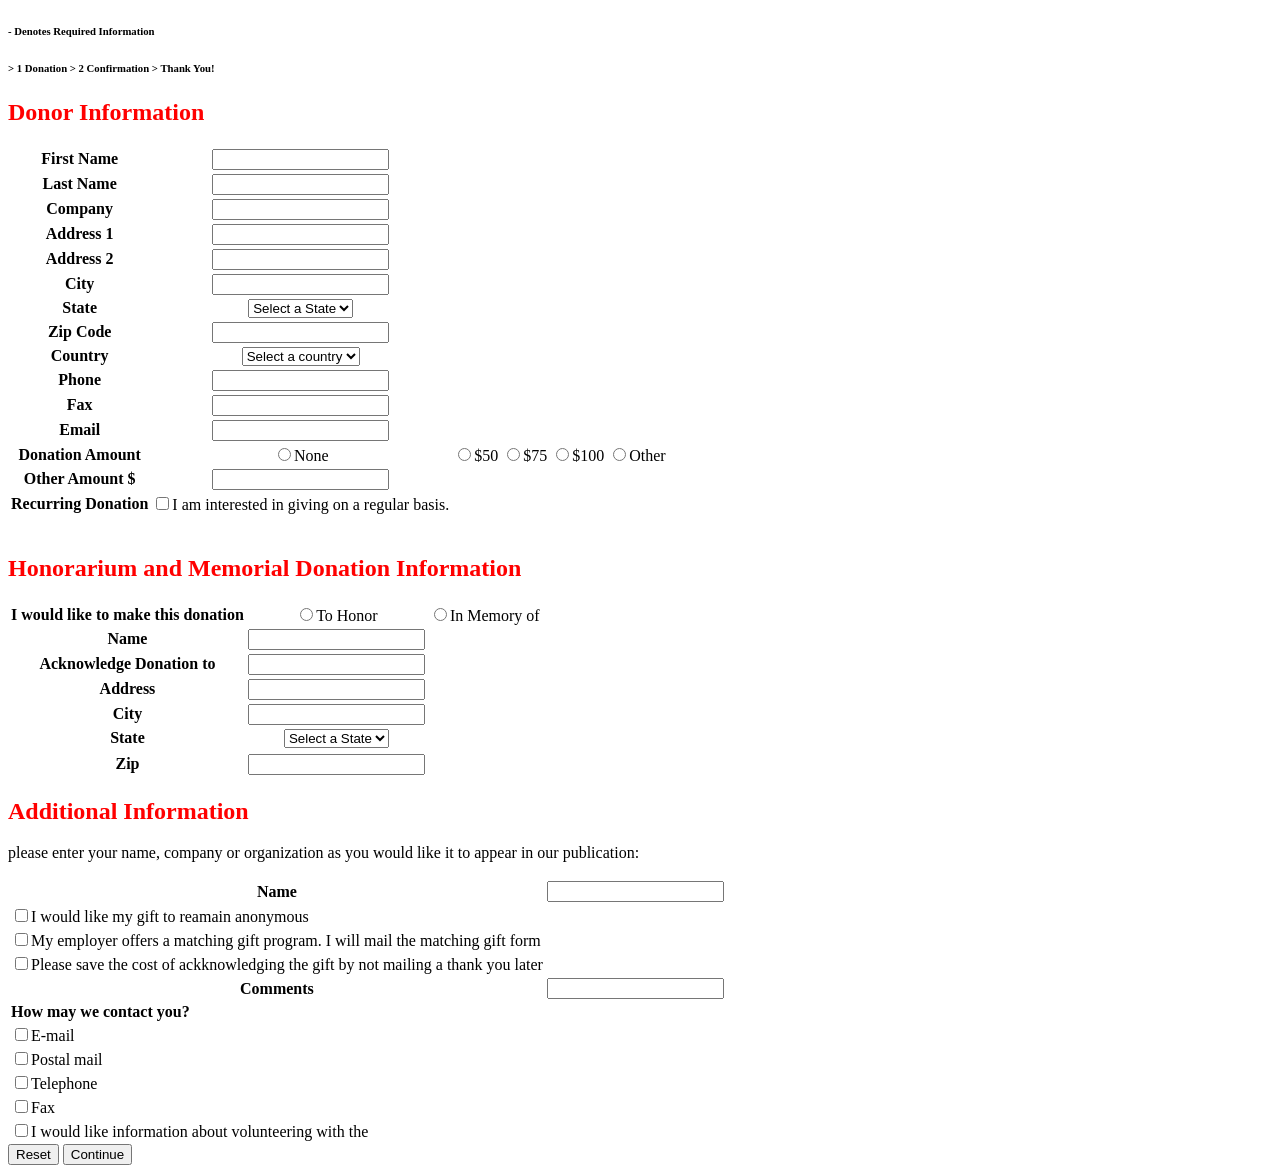
<file: Lab task 1/task 1/index.html>
<!DOCTYPE html>
<html lang="en">
<head>
    <meta charset="UTF-8">
    <meta name="viewport" content="width=device-width, initial-scale=1.0">
    <title>Task 1</title>
</head>
<body>
    <h6>- Denotes Required Information</h6>
     <h6> > 1 Donation > 2 Confirmation > Thank You!</h6>

     <h2 style="color:red">Donor Information</h2>
    
    
    <form action="" method="" style="text-align:center;">
        <table>
        <tr>

     <td><b>First Name</td>
     <td>
         <input type="text" id="firstname" name="firstname">
        </td>
    </tr>
     
    <tr>
        <td><b>Last Name</td>
        <td><input type="text" id="lastname" name="lastname"></td>
    </tr>
     
    <tr>
        <td><b>Company</td>
        <td><input type="text" id="company" name="company"></td>
    </tr>
     <tr>
         <td><b>Address 1</td>
         <td> <input type="text" id="address1" name="address1"></td>
     </tr>
    <tr>
        <td><b>Address 2</td>
        <td><input type="text" id="address2" name="address2"></td>
    </tr>

    <tr>
        <td><b>City</td>
        <td><input type="text" id="city" name="city"></td>
    </tr>
     
    <tr>
         <td><b>State</td>
    
     <td>
      	<select name="Select a State">
      	<option value="Select a State">Select a State</option>
      		<option value="Dhaka">Dhaka</option>
    		<option value="Gopalgonj">Gopalgonj</option>
    		<option value="Chittagong">Chittagong</option>
    		<option value="Shylet">Shylet</option>
    		<option value="Mymensingh">Mymensingh</option>
      </select>
     </td>
    </tr>
    <tr>
    	 <td><b>Zip Code</td>
    	 <td><input type="text" id="zipcode" name="zipcode"></td>
    </tr>
	<tr>
    <td><b>Country</td>

    <td>
    	<select name="Select a country">
    	<option value="Select a country">Select a country</option>
    		<option value="Bangladesh">Bangladesh</option>
    		<option value="India">India</option>
    		<option value="Nepal">Nepal</option>
    		<option value="Srilanka">Srilanka</option>
    		<option value="Australia">Australia</option>
    	</select>
	 </td>
	</tr>

	<tr>
	    <td><b>Phone</td>
    	<td><input type="text" id="phone" name="phone"></td>
	</tr>

	<tr>
		<td><b>Fax</td>
		<td><input type="text" id="fax" name="fax"></td>
	</tr>

    <tr>
        <td><b>Email</td>
        <td><input type="text" id="email" name="email"></td>
    </tr>
    <tr>
        <td><b>Donation Amount</td>
        <td><input type="radio" id="email" name="email">None</td>
        <td><input type="radio" id="email" name="email">$50</td>
        <td><input type="radio" id="email" name="email">$75</td>
        <td><input type="radio" id="email" name="email">$100</td>
        <td><input type="radio" id="email" name="email">Other</td>
    </tr>

    <tr>
        <td><b>Other Amount $</td>
        <td><input type="text" id="otheramount" name="otheramount"></td>
    </tr>

    <tr>
        <td><b>Recurring Donation  </td>
        <td><input type="checkbox">I am interested in giving on a regular basis.</td>
    </tr>
    

    </table>
</form>


<br>

<h2 style="color:red">Honorarium and Memorial Donation Information</h2>


<form action="" method="" style="text-align:center;">

         <table>
    
            <tr>
                <td><b>I would like to make this donation</td>
                <td><input type="radio" id="email" name="email">To Honor </td>
                <td><input type="radio" id="email" name="email">In Memory of</td>
            </tr>

            <tr>
                <td><b>Name</td>
                <td>
                    <input type="text" id="name" name="name">
                </td>
            </tr>

            <tr>
                <td><b>Acknowledge Donation to</td>
                <td> <input type="text" id="donation" name="donation"></td>
            </tr>

            <tr>
                <td><b>Address</td>
                <td> <input type="text" id="address" name="address"></td>
            </tr>
            
            <tr>
                <td><b>City</td>
                <td> <input type="text" id="city" name="city"></td>
            </tr>

            <tr>
                <td><b>State</td>
    
     <td>
     	<select name="Select a State">
    	<option value="Select a State">Select a State</option>
     		<option value="Dhaka">Dhaka</option>
    		<option value="Gopalgonj">Gopalgonj</option>
    		<option value="Chittagong">Chittagong</option>
    		<option value="Shylet">Shylet</option>
    		<option value="Mymensingh">Mymensingh</option>
    	</select>
	</td>
        	</tr>

            <tr>
                <tr>
                    <td><b>Zip</td>
                    <td><input type="text" id="zip" name="zip"></td>
                </tr>
            </tr>
        </table>
</form>
    

    <h2 style="color:red">Additional Information</h2>
    <p>please enter your name, company or organization as you would like it to appear in our publication:</p>

    
     	<form action="" method="" >
            <table>
                <tr>    
                    <td style="text-align: center;"><b>Name</td>
                    <td><input type="text" id="n" name="n"></td> 
                </tr>
                <tr>
          	    	<td><input type="checkbox">I would like my gift to reamain anonymous</td>
       			</tr>
       			<tr>
          	    	<td><input type="checkbox">My employer offers a matching gift program. I will mail the matching gift form</td>
       			</tr>
       			<tr>
          	    	<td><input type="checkbox">Please save the cost of ackknowledging the gift by not mailing a thank you later</td>
       			</tr>

               	<tr>
                   	<td style="text-align: center;"><b>Comments</td>
                   	<td><input type="textarea"></td>
               	</tr>
                <tr>
                   	<td><b>How may we contact you?</td>
               	</tr>
               	<tr>
                   	<td ><input type="checkbox">E-mail</td>
               	</tr>
               	<tr>
                   	<td><input type="checkbox">Postal mail</td>
               	</tr>
               	<tr>
               		<td><input type="checkbox">Telephone</td>
               	</tr>
               	<tr>
               		<td><input type="checkbox">Fax</td>
               	</tr>
               	<tr>
                   	<td><input type="checkbox">I would like information about volunteering with the</td>
               	</tr>
            </table>
        </form>
    <button>Reset</button>
    <button>Continue</button>

</body>
</html>
</file>
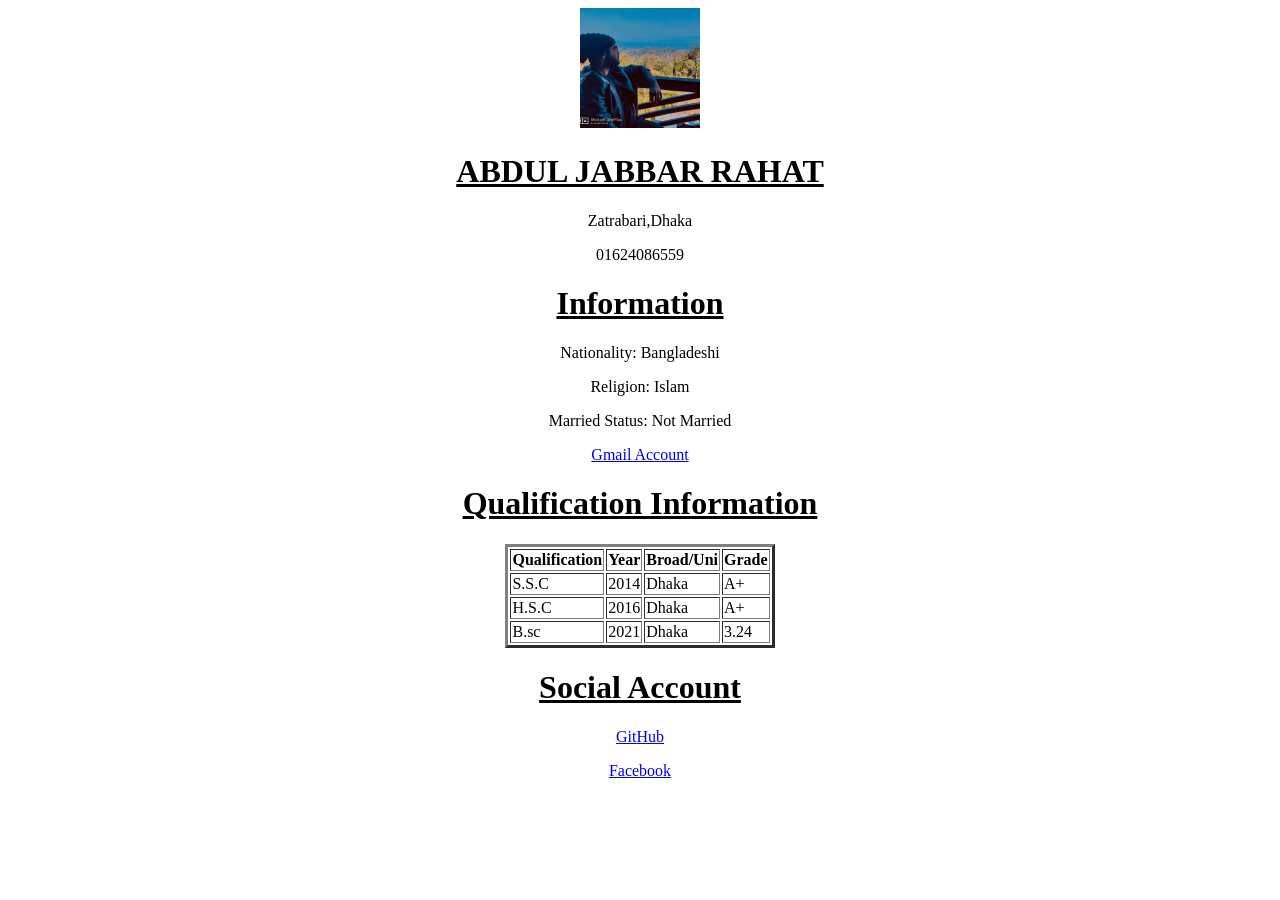
<file: Lab task 1/task 2/index.html>
<!DOCTYPE html>
<html lang="en">
<head>
    <meta charset="UTF-8">
    <meta name="viewport" content="width=device-width, initial-scale=1.0">
    <title>Personal Information</title>
</head>
<body>
    <center><img src="Rahat.jpg" alt="Rahat's Photo" height="120" width="120"></center>
    <h1 style="text-align: center;"><U>ABDUL JABBAR RAHAT</U></h1>
    <p style="text-align: center;">Zatrabari,Dhaka</p>
    <p style="text-align: center;">01624086559</p>
    <h1 style="text-align: center;"><U>Information</U></h1>
    <p style="text-align: center;">Nationality: Bangladeshi</p>
   	<p style="text-align: center;">Religion: Islam</p>
    <p style="text-align: center;">Married Status: Not Married</p>
    <p style="text-align: center;"><a href="https://mail.google.com/mail/u/0">Gmail Account</a></p>
    <h1 style="text-align: center;"><U>Qualification Information</U></h1>
    <center><table border="+3">
        <th>Qualification</th>
        <th>Year</th>
        <th>Broad/Uni</th>
        <th>Grade</th>
        <tr>
            <td>S.S.C</td>
            <td>2014</td>
            <td>Dhaka</td>
            <td>A+</td>
        </tr>
        <tr>
            <td>H.S.C</td>
            <td>2016</td>
            <td>Dhaka</td>
            <td>A+</td>
        </tr>
        <tr>
            <td>B.sc</td>
            <td>2021</td>
            <td>Dhaka</td>
            <td>3.24</td>
        </tr></table>
    <h1 style="text-align: center;"><U>Social Account</U></h1>    
    <p><a href="https://github.com/AJRahat">GitHub</p>
    <p><a href="https://www.facebook.com/aj.rahat.92102/">Facebook</p>
</body>
</html>
</file>
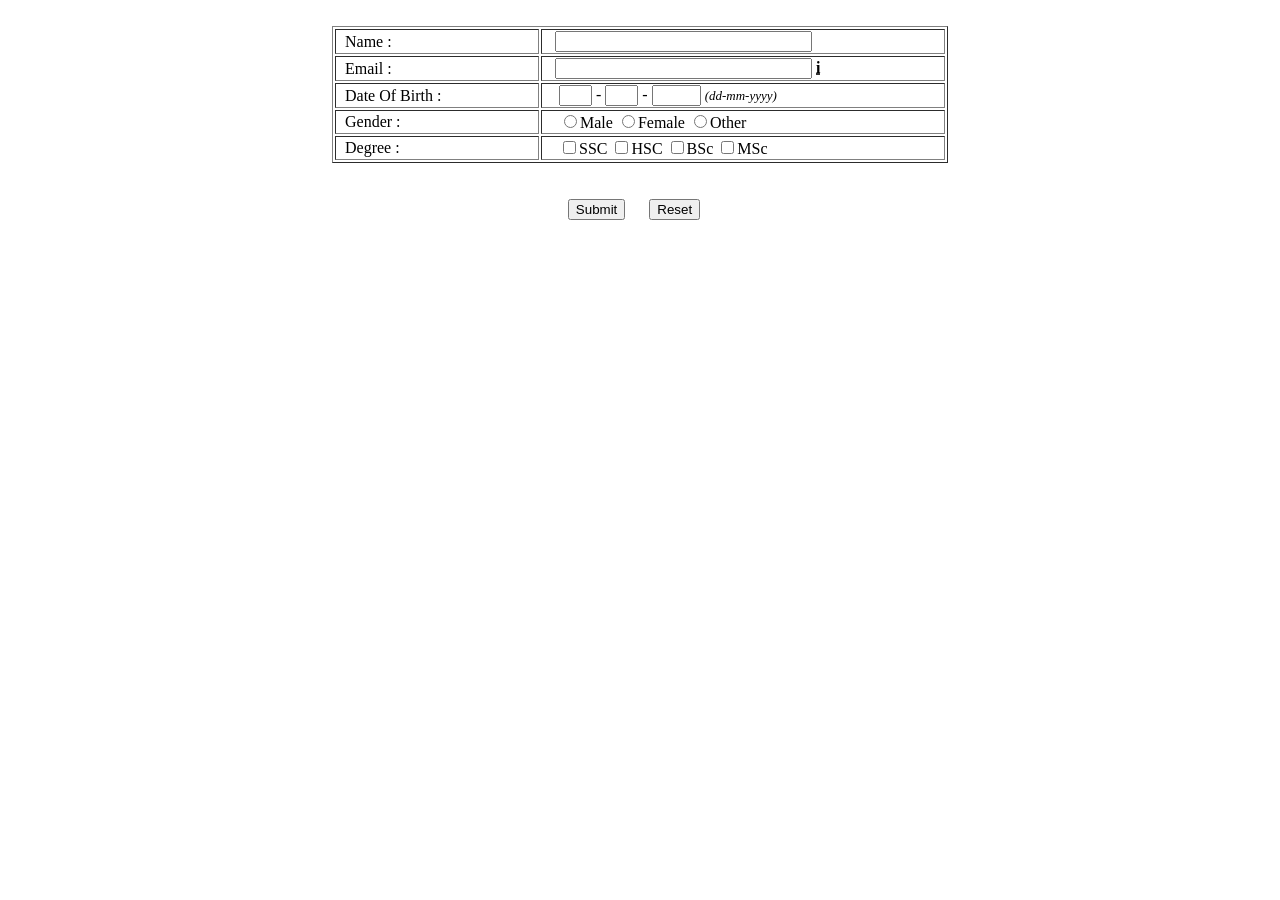
<file: Lab Task 2/Lab_task 2.html>
<!DOCTYPE html>
<html>
<head>
	<title>Lab Task 2</title>
</head>
<body>
</br>
<form method="post" action="profileverification.php">
	<center>
	 
	 <table border="1">
		<tr>
			<td width="200" height="20">&nbsp Name :</td>
			<td width="200" height="20">&nbsp &nbsp<input size="30" name="name" type="text" value=""></td>
		</tr>
		<tr>
            <td width="200" height="20">&nbsp Email :</td>
			<td width="200" height="20">&nbsp &nbsp<input size="30" name="email" type="text" value="">&nbsp<abbr title="hint: sample@example.com"><b>i</b></abbr></td>
						
		</tr>
		<tr>
			<td width="150" height="20">&nbsp Date Of Birth :</td>
			<td width="400" height="20">&nbsp &nbsp
				        <input type="text" size="2" name="day"> -
						<input type="text" size="2" name="month"> -
						<input type="text" size="4" name="year" maxlength="4" >
						<font size="2"><i>(dd-mm-yyyy)</i></font></td>		
		</tr>
		<tr>
			<td width="150" height="20">&nbsp Gender :</td>
			<td width="400" height="20">&nbsp &nbsp
				        <input name="gender" type="radio" value="male">Male
						<input name="gender" type="radio" value="Female">Female
						<input name="gender" type="radio" value="Other">Other</td>			
		</tr>
		<tr>
            <td width="150" height="20">&nbsp Degree :</td>
			<td width="400" height="20">&nbsp &nbsp
				    <input type="checkbox" name ="degree" value = "SSC "/>SSC
                    <input type="checkbox" name ="degree" value = "HSC"/>HSC
                    <input type="checkbox" name ="degree" value = "BSc "/>BSc
                    <input type="checkbox" name ="degree" value = "MSc "/>MSc
		</tr>
		</table>
		<br></br>
		<input type="submit" value="Submit">&nbsp &nbsp &nbsp
	    <input type="reset">&nbsp &nbsp

	</center>
</form>
</body>
</html>
</file>
